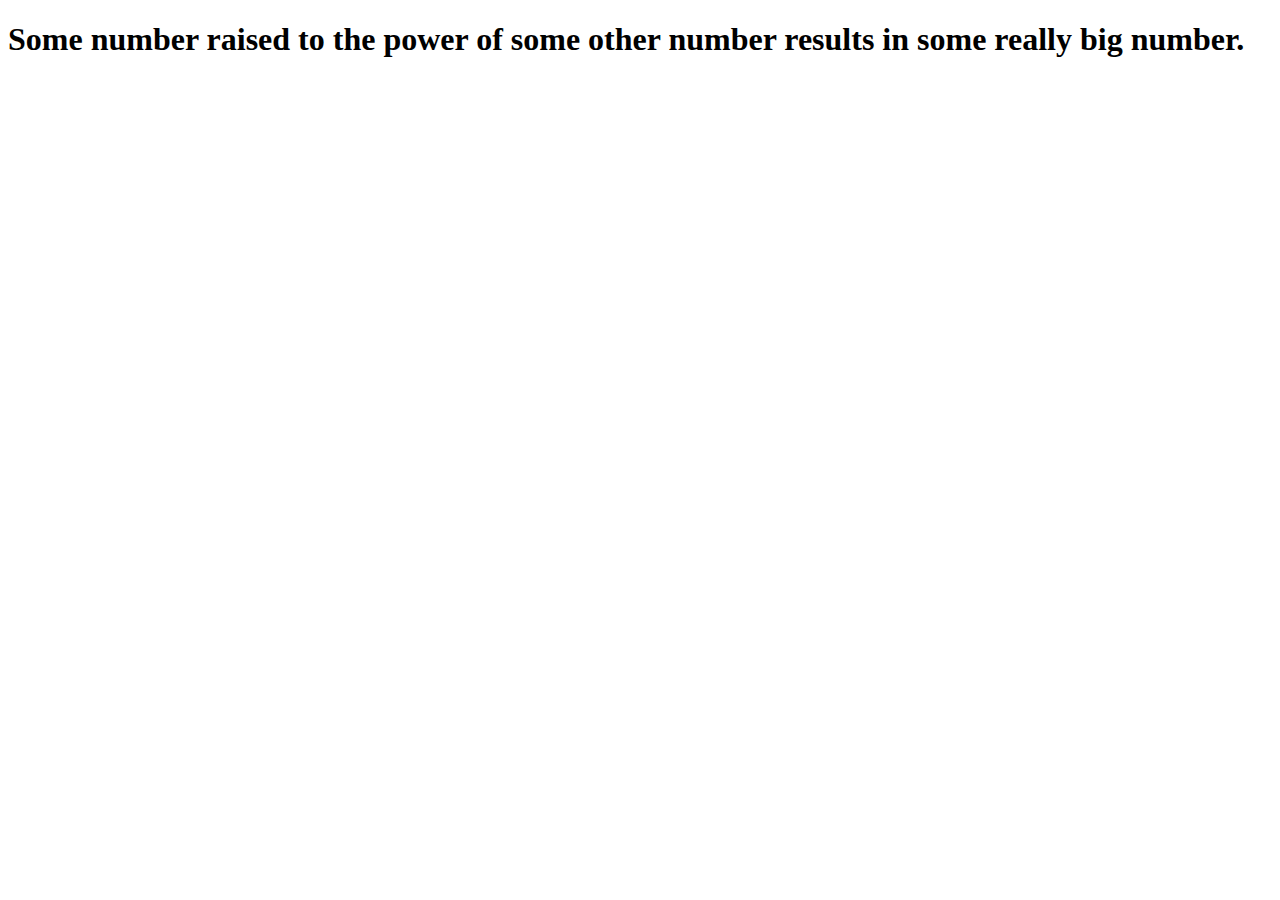
<file: src/main/resources/templates/exponent.html>
<!DOCTYPE html>
<html lang="en" xmlns:th="http://www.thymeleaf.org" xmlns:sec="http://www.thymeleaf.org/extras/spring-security">
<head>
	<meta charset="UTF-8">
	<title>Fun with Exponents</title>
</head>
<body>
<h1><span th:text="${num}">Some number</span> raised to the power of <span th:text="${pow}">some other number</span> results in <span th:text="${result}">some really big number</span>.</h1>
</body>
</html>
</file>
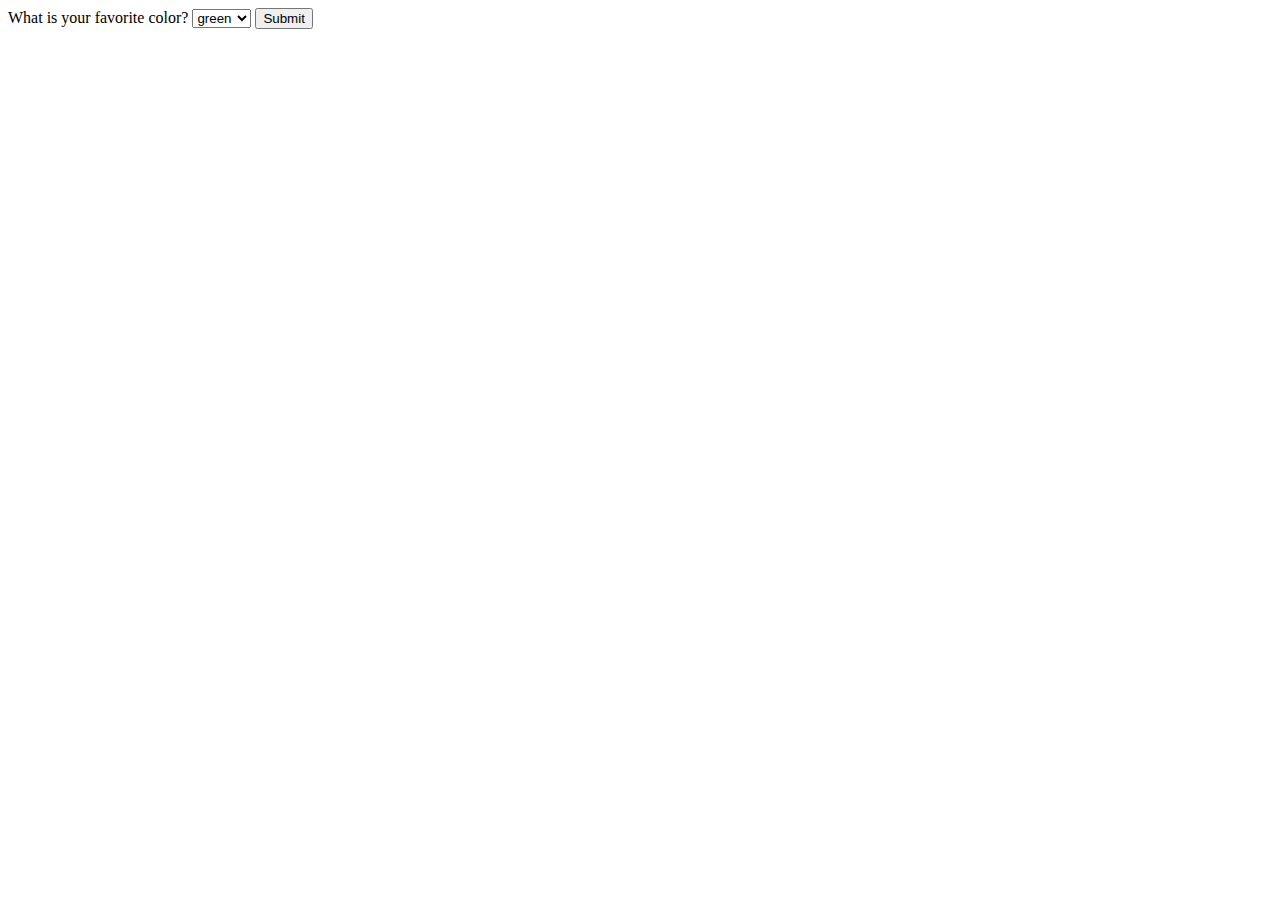
<file: src/main/resources/templates/fav-color.html>
<!DOCTYPE html>
<html lang="en" xmlns:th="http://www.thymeleaf.org" xmlns:sec="http://www.thymeleaf.org/extras/spring-security">
<head>
  <meta charset="UTF-8">
  <title>What's you favorite color?</title>
</head>
<body>
<form action="/fav-color" method="post">
  <label for="color">What is your favorite color?</label>
  <select name="color" id="color">
    <option value="green">green</option>
    <option value="red">red</option>
    <option value="blue">blue</option>
    <option value="brown">brown</option>
    <option value="pink">pink</option>
  </select>
  <input type="submit">
</form>
</body>
</html>
</file>
